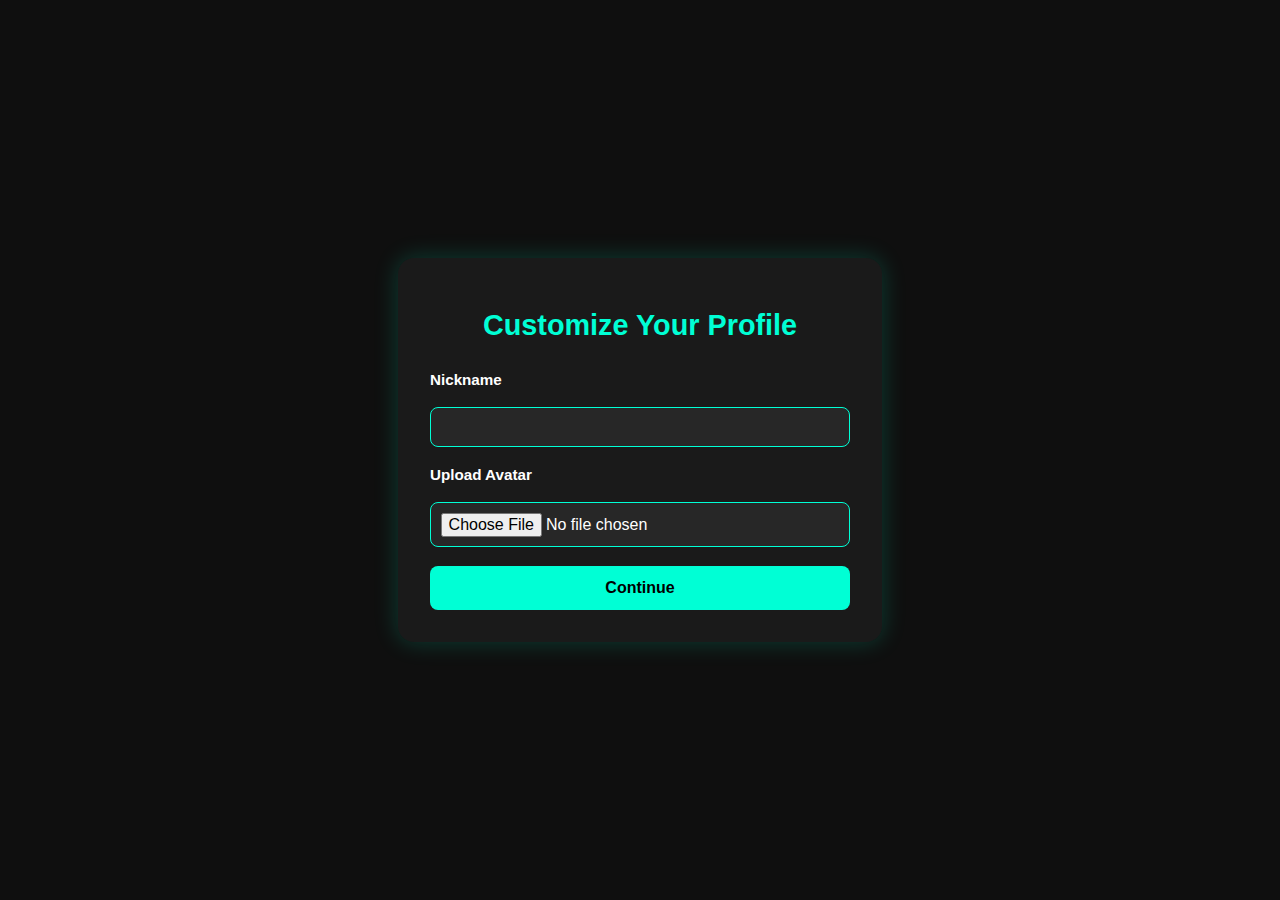
<file: nickname.html>
<!DOCTYPE html>
<html lang="en">
<head>
  <meta charset="UTF-8" />
  <meta name="viewport" content="width=device-width, initial-scale=1.0"/>
  <title>Create Gamer Profile</title>
  <link rel="stylesheet" href="nickname.css" />
</head>
<body>
  <div class="nickwrap-z5">
    <h1 class="nicktitle-x9">Customize Your Profile</h1>
    <form id="nickform-r3" class="formarea-a7">
      <label for="nickinput-g7" class="label-xp">Nickname</label>
      <input type="text" id="nickinput-g7" name="nickname" class="inputbox-b2" required />

      <label for="avatarinput-h4" class="label-xp">Upload Avatar</label>
      <input type="file" id="avatarinput-h4" name="avatar" class="inputbox-b2" accept="image/*" />

      <button type="submit" class="btn-qz">Continue</button>

      
    </form>
  </div>

  <script type="module" src="nickname.js"></script>
</body>
</html>
</file>
<file: nickname.css>
body {
  margin: 0;
  padding: 0;
  font-family: 'Segoe UI', sans-serif;
  background-color: #0f0f0f;
  color: #ffffff;
  display: flex;
  justify-content: center;
  align-items: center;
  height: 100vh;
}

.nickwrap-z5 {
  background-color: #1a1a1a;
  padding: 2rem;
  border-radius: 16px;
  box-shadow: 0 0 25px rgba(0, 255, 200, 0.2);
  max-width: 420px;
  width: 100%;
}

.nicktitle-x9 {
  text-align: center;
  font-size: 1.8rem;
  margin-bottom: 1.8rem;
  color: #00ffd5;
}

.formarea-a7 {
  display: flex;
  flex-direction: column;
  gap: 1.2rem;
}

.label-xp {
  font-weight: 600;
  font-size: 0.95rem;
}

.inputbox-b2 {
  padding: 0.6rem;
  border-radius: 8px;
  border: 1px solid #00ffd5;
  background-color: #272727;
  color: #ffffff;
  font-size: 1rem;
}

.btn-qz {
  padding: 0.8rem;
  background-color: #00ffd5;
  color: #000000;
  border: none;
  border-radius: 8px;
  font-weight: bold;
  cursor: pointer;
  font-size: 1rem;
  transition: background-color 0.3s;
}

.btn-qz:hover {
  background-color: #00e0b8;
}
</file>
